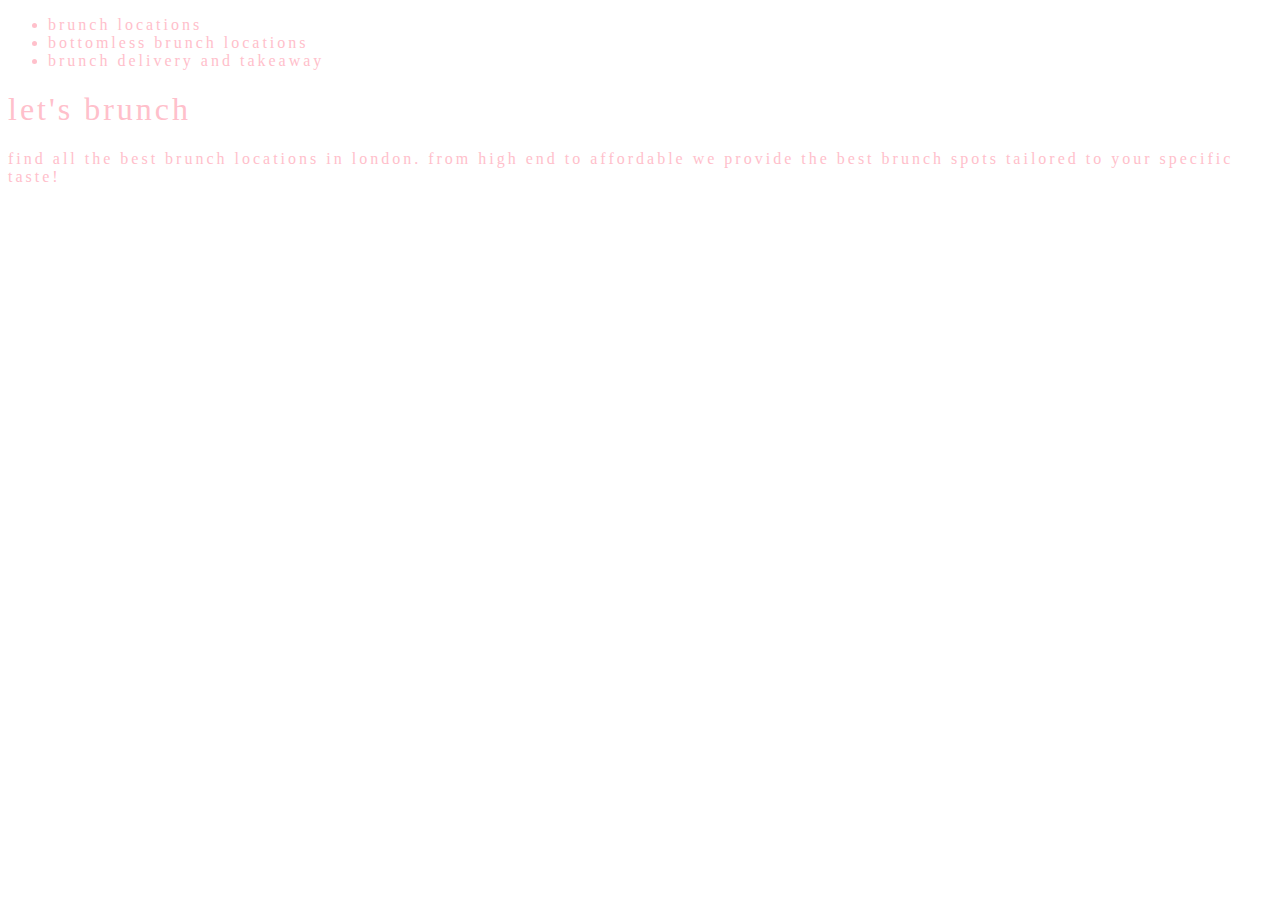
<file: home.html>
<!DOCTYPE html>
<html lang="en-UK">
    <head>
        <meta charset="utf-8">
        <meta name="Chloe" content="Let's Brunch is a directory for the best brunch and bottomless brunch locations in London">
        <link href="https://cdn.jsdelivr.net/npm/bootstrap@5.1.3/dist/css/bootstrap.min.css" rel="stylesheet" integrity="sha384-1BmE4kWBq78iYhFldvKuhfTAU6auU8tT94WrHftjDbrCEXSU1oBoqyl2QvZ6jIW3" crossorigin="anonymous">
        <link href=/style.css rel="stylesheet">
        
        
        <title>Let's Brunch</title>

    </head>


    <body>
    <nav>
        <ul>
           <li> Brunch locations </li>
           <li> Bottomless Brunch locations </li>
           <li> Brunch delivery and takeaway </li>
        </ul>



    </nav>


    <main>
        <h1>Let's Brunch</h1>
        <p> Find all the best brunch locations in London. From high end to affordable we provide the best brunch spots tailored to your specific taste!</p>
    </main>
    <footer>
        <!--Social media icons-->
    </footer>
    <script src="https://cdn.jsdelivr.net/npm/bootstrap@5.1.3/dist/js/bootstrap.bundle.min.js" integrity="sha384-ka7Sk0Gln4gmtz2MlQnikT1wXgYsOg+OMhuP+IlRH9sENBO0LRn5q+8nbTov4+1p" crossorigin="anonymous"></script>
    <link href=/.script.js rel="script">
</body>
</html>
</file>
